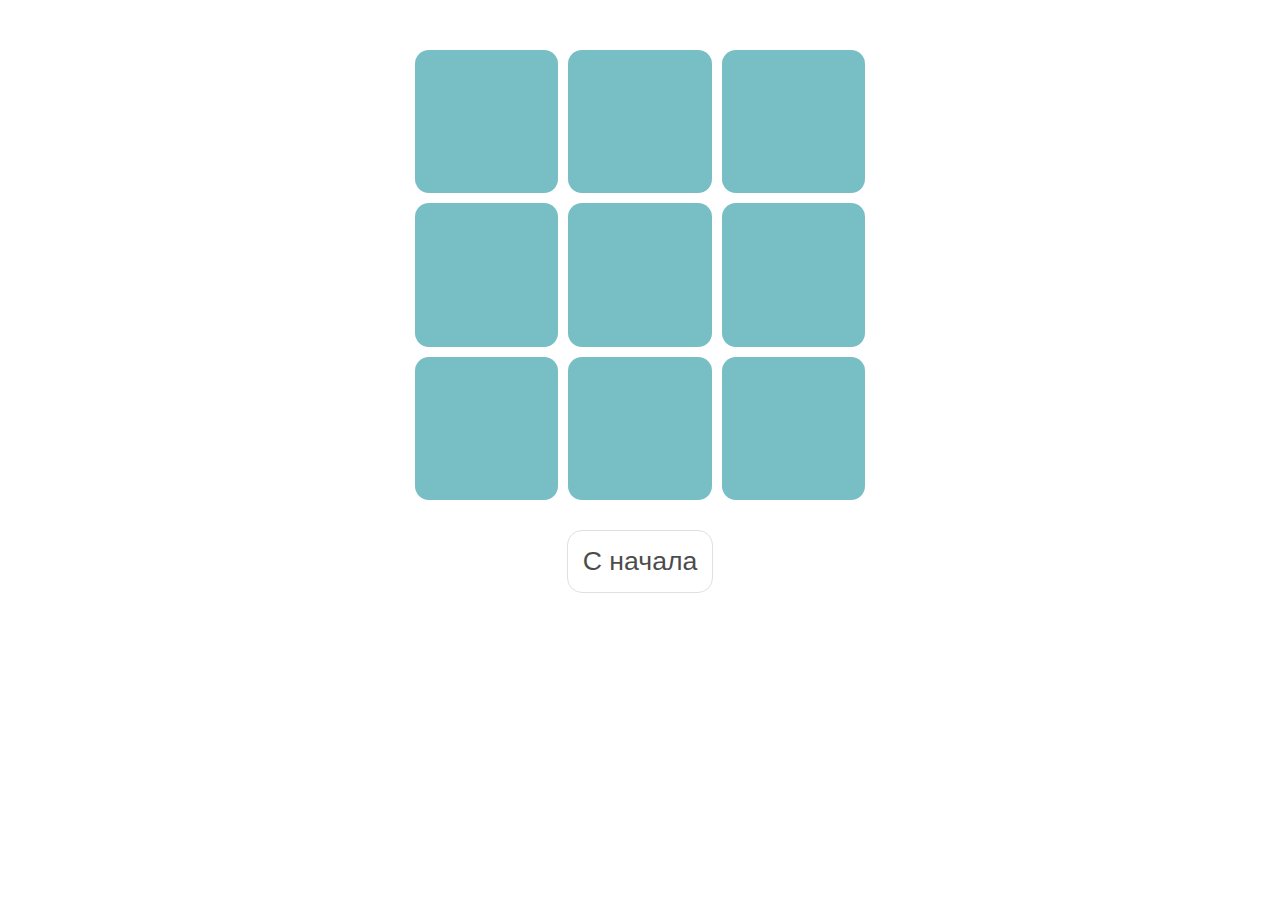
<file: basics_3-Diploma/ready-2023-03-22/index.html>
<!DOCTYPE html>
<html lang="en">

<head>
    <meta charset="UTF-8">
    <title>Крестики-нолики</title>
    <link href="style.css" rel="stylesheet" type="text/css" />
</head>

<body>
    <div id="board"></div>

    <div id="modal" class="hidden">
        <div id="modal__window">
            <h2></h2>
            <div id="modal__buttons">
                <button class="reset">Играть еще</button>
            </div>
        </div>
    </div>
    <div class="panel">
        <button class="reset">С начала</button>
    </div>

    <script src="logic.js"></script>
    <script src="ui.js"></script>
</body>

</html>
</file>
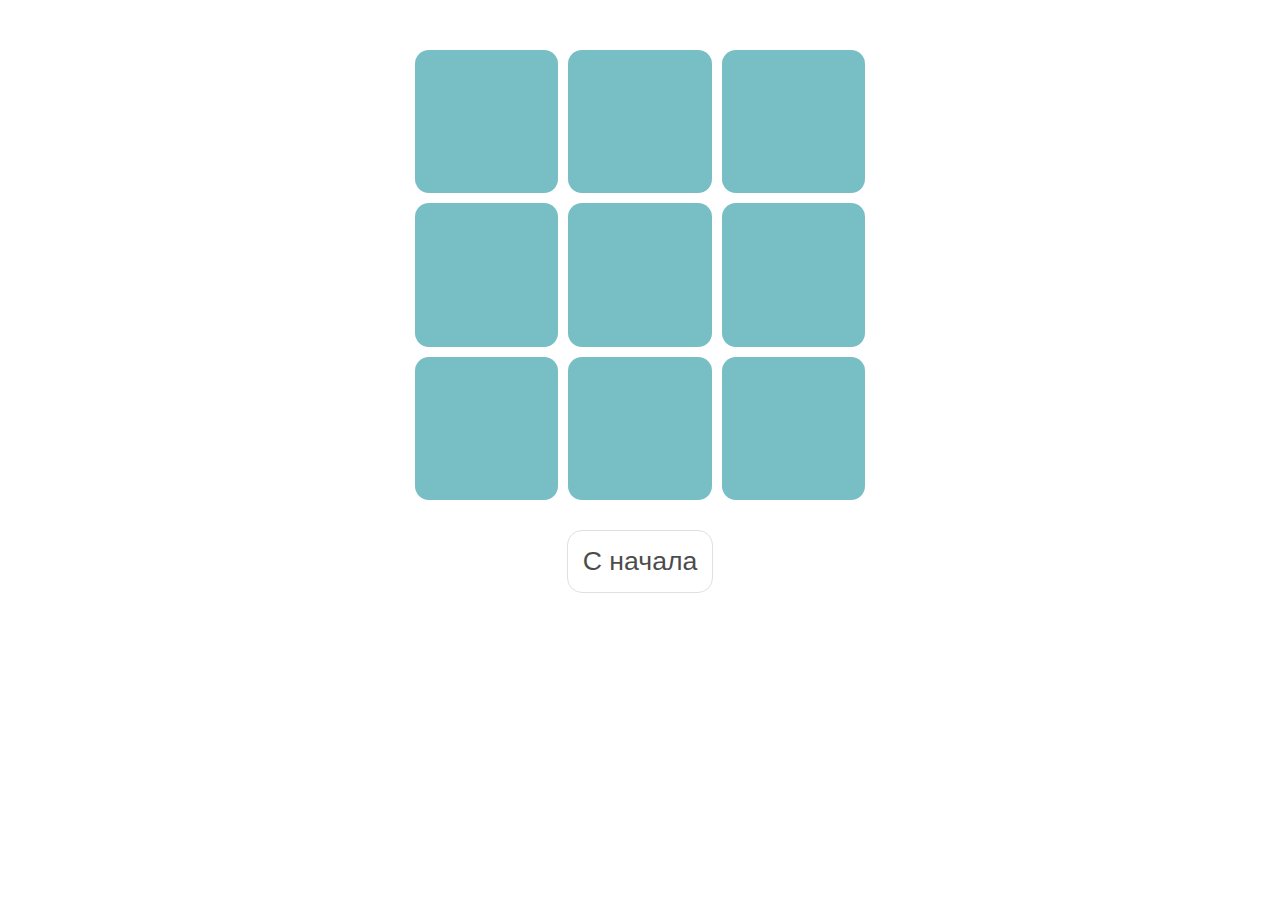
<file: basics_3-Diploma/ready-2024-08/index.html>
<!DOCTYPE html>
<html lang="en">

<head>
  <meta charset="UTF-8">
  <title>Крестики-нолики</title>
  <link href="style.css" rel="stylesheet" type="text/css" />
</head>

<body>
  <div id="board"></div>

  <div id="modal" class="hidden">
    <div id="modal__window">
      <h2></h2>
      <div id="modal__buttons">
        <button class="reset">Играть еще</button>
      </div>
    </div>
  </div>
  <div class="panel">
    <button class="reset">С начала</button>
  </div>

  <script src="logic.js"></script>
  <script src="ui.js"></script>
</body>

</html>
</file>
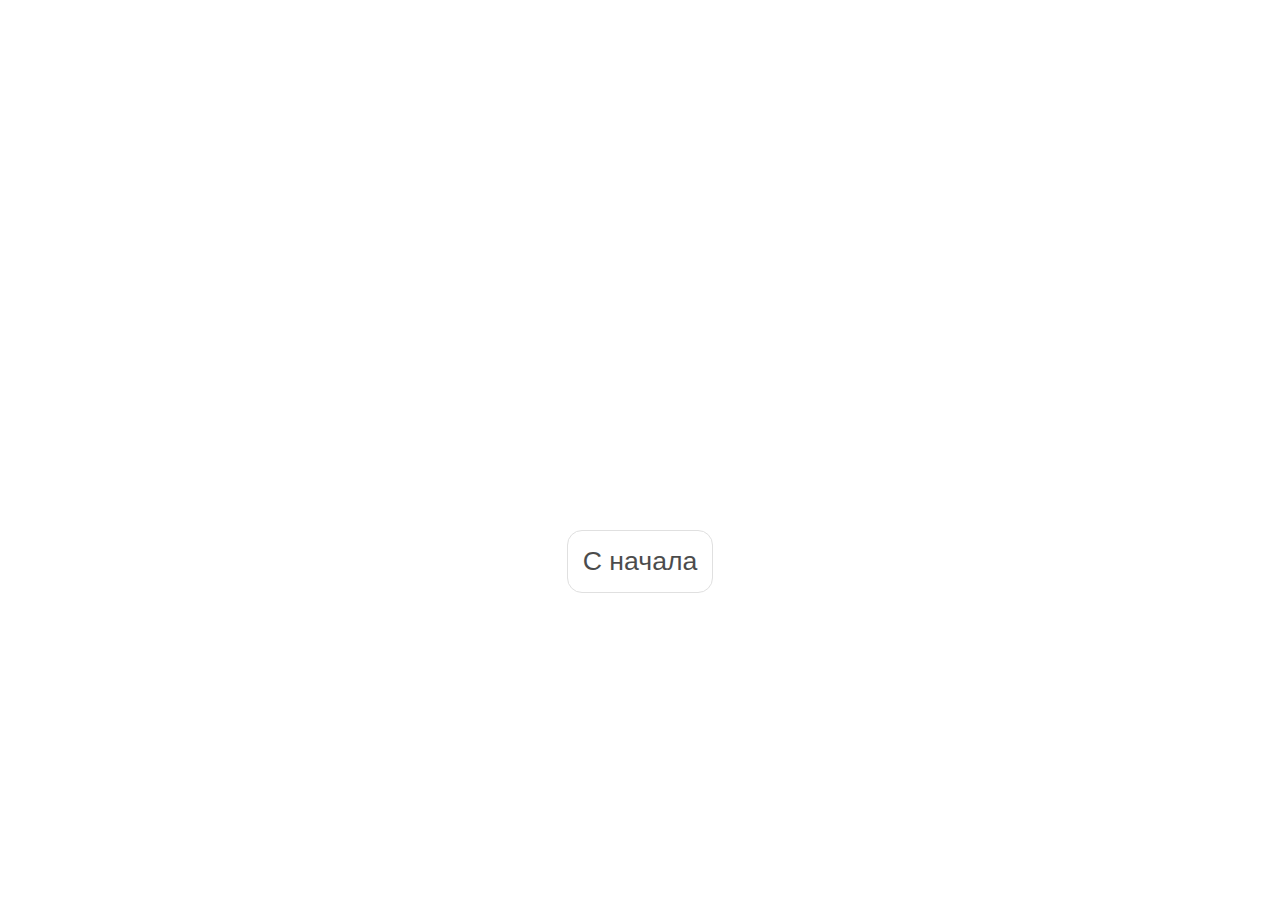
<file: basics_3-Diploma/start/index.html>
<!DOCTYPE html>
<html lang="en">

<head>
  <meta charset="UTF-8">
  <title>Крестики-нолики</title>
  <link href="style.css" rel="stylesheet" type="text/css" />
</head>

<body>

  <div id="board"></div>

  <div id="modal" class="hidden">
    <div id="modal__window">
      <h2></h2>
      <div id="modal__buttons">
        <button class="reset">Играть еще</button>
      </div>
    </div>
  </div>
  <div class="panel">
    <button class="reset">С начала</button>
  </div>

  <script src="logic.js"></script>
  <script src="ui.js"></script>
</body>

</html>
</file>
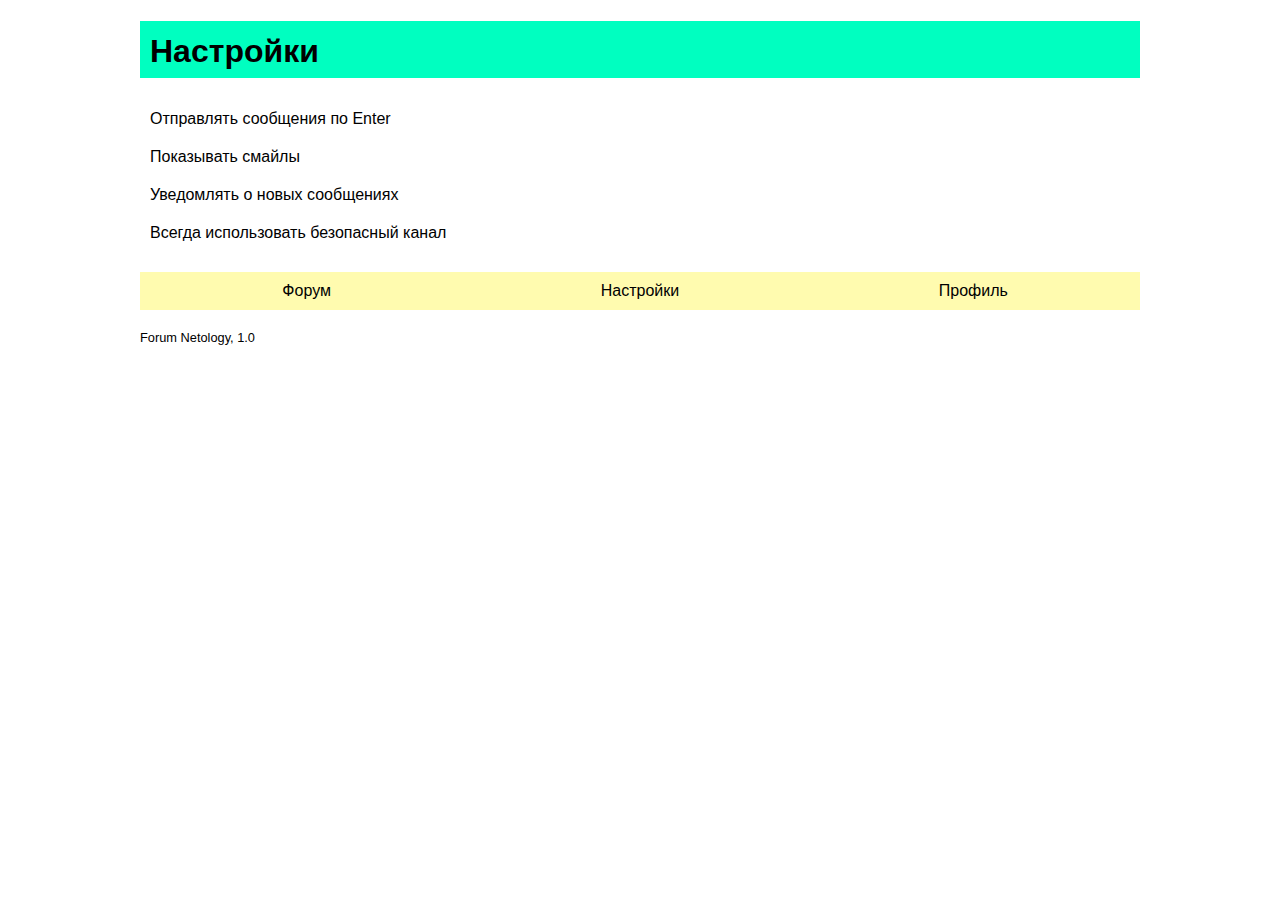
<file: basics_2-Homework/7-function-no-args/task-3/index.html>
<!DOCTYPE html>
<html>

<head>
  <meta charset="utf-8">
  <meta name="viewport" content="width=device-width">
  <title>forum</title>
  <link href="./style.css" rel="stylesheet" type="text/css" />
</head>

<body>
  <script src="script.js"></script>
  <script src="ui.js"></script>
</body>

</html>
</file>
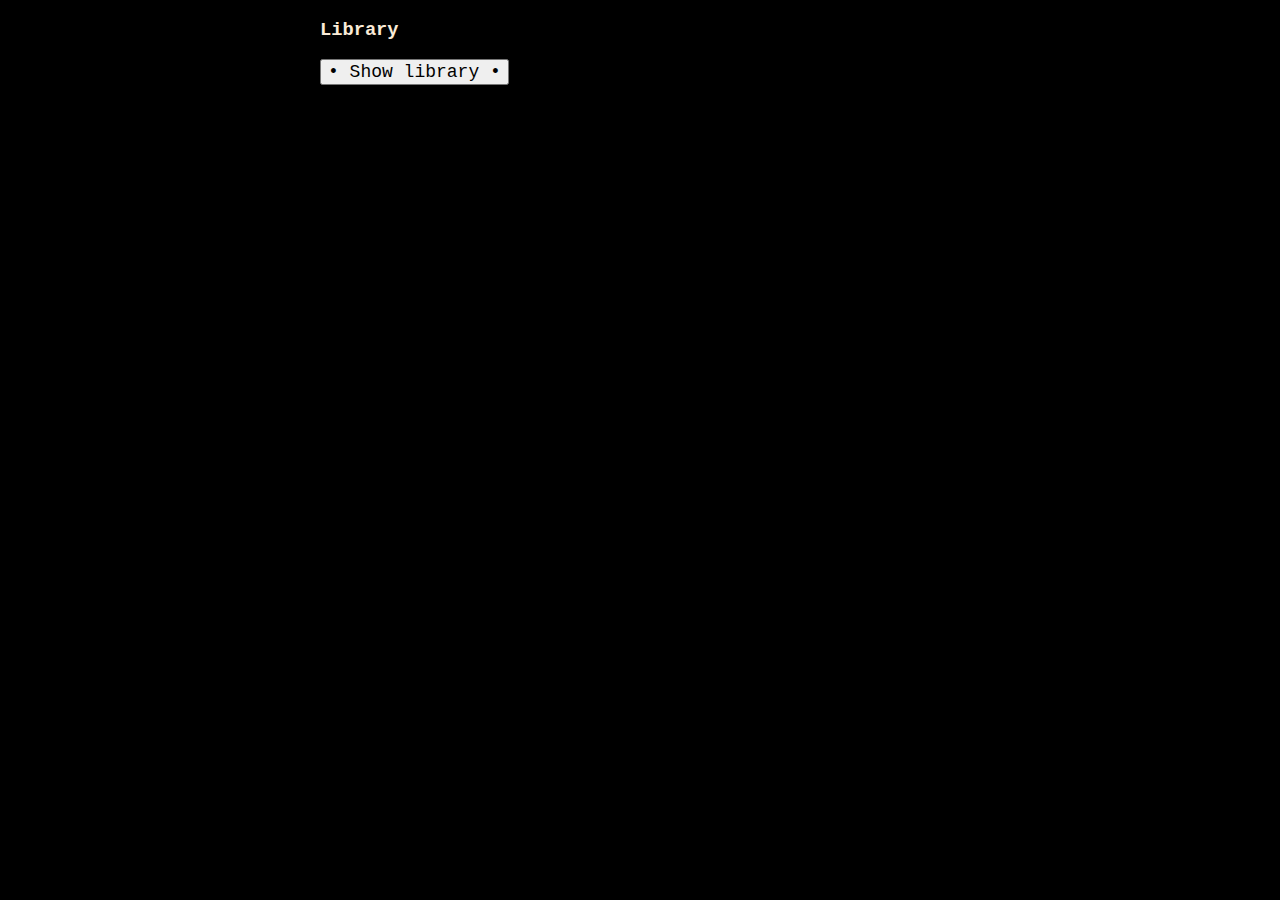
<file: basics_1-Main/4-booksMassive-DOM.html>
<!DOCTYPE html>
<html lang="ru">

<head>
  <meta charset="UTF-8">
  <meta http-equiv="X-UA-Compatible" content="IE=edge">
  <meta name="viewport" content="width=device-width, initial-scale=1.0">
  <link rel="stylesheet" href="4-booksMassive-DOM.css">
  <title>Document</title>
</head>

<body>
  <h3>Library</h3>
  <button class="btn" id="show-lib">• Show library •</button>

  <script src="./4-booksMassive-DOM.js"></script>
</body>

</html>
</file>
<file: basics_3-Diploma/ready-2023-03-22/style.css>
* {
    box-sizing: border-box;
}
.panel {
    text-align: center;
}



#board {
    position: relative;
    height: 450px;
    width: 450px;
    margin: 50px auto 30px auto;
    overflow: hidden;
    display: grid;
    grid-auto-columns: 1fr;
    grid-auto-rows: 1fr;
    grid-gap: 10px;
}

.field {
    background-color: #78bec5;
    border-radius: 14px;
    cursor: pointer;
    color: #fff;
    display: flex;
    justify-content: center;
    align-items: center;
    font-size: 5em;
    font-family: 'Arial', sans-serif;
}

.free:hover {
    background-color: #3d4250;
}

#modal {
    position: absolute;
    top: 0;
    left: 0;
    width: 100%;
    height: 100%;
    background: rgba(0, 0, 0, 0.5);
}

#modal__window {
    position: relative;
    top: 30%;
    width: 30%;
    margin: 0 auto;
    padding: 5px 20px 20px;
    background-color: #f8f6f6;
    text-align: center;
}

button {
    min-width: 100px;
    border: 1px solid lightgray;
    padding: 15px;
    background-color: #fff;
    font-size: 20pt;
    border-radius: 15px;
    opacity: 0.7;
}

button:hover {
    box-shadow: 2px 1px 0 rgb(0, 0, 0);
}

button:active {
    box-shadow: inset 2px 1px 0;
}

.hidden {
    display: none;
}
</file>
<file: basics_3-Diploma/ready-2024-08/style.css>
* {
  box-sizing: border-box;
}
.panel {
  text-align: center;
}



#board {
  position: relative;
  height: 450px;
  width: 450px;
  margin: 50px auto 30px auto;
  overflow: hidden;
  display: grid;
  grid-auto-columns: 1fr;
  grid-auto-rows: 1fr;
  grid-gap: 10px;
}

.field {
  background-color: #78bec5;
  border-radius: 14px;
  cursor: pointer;
  color: #fff;
  display: flex;
  justify-content: center;
  align-items: center;
  font-size: 5em;
  font-family: 'Arial', sans-serif;
}

.free:hover {
  background-color: #3d4250;
}

#modal {
  position: absolute;
  top: 0;
  left: 0;
  width: 100%;
  height: 100%;
  background: rgba(0, 0, 0, 0.5);
}

#modal__window {
  position: relative;
  top: 30%;
  width: 30%;
  margin: 0 auto;
  padding: 5px 20px 20px;
  background-color: #f8f6f6;
  text-align: center;
}

button {
  min-width: 100px;
  border: 1px solid lightgray;
  padding: 15px;
  background-color: #fff;
  font-size: 20pt;
  border-radius: 15px;
  opacity: 0.7;
}

button:hover {
  box-shadow: 2px 1px 0 rgb(0, 0, 0);
}

button:active {
  box-shadow: inset 2px 1px 0;
}

.hidden {
  display: none;
}
</file>
<file: basics_3-Diploma/start/style.css>
* {
  box-sizing: border-box;
}
.panel {
  text-align: center;
}



#board {
  position: relative;
  height: 450px;
  width: 450px;
  margin: 50px auto 30px auto;
  overflow: hidden;
  display: grid;
  grid-auto-columns: 1fr;
  grid-auto-rows: 1fr;
  grid-gap: 10px;
}

.field {
  background-color: #78bec5;
  border-radius: 14px;
  cursor: pointer;
  color: #fff;
  display: flex;
  justify-content: center;
  align-items: center;
  font-size: 5em;
  font-family: 'Arial', sans-serif;
}

.free:hover {
  background-color: #3d4250;
}

#modal {
  position: absolute;
  top: 0;
  left: 0;
  width: 100%;
  height: 100%;
  background: rgba(0, 0, 0, 0.5);
}

#modal__window {
  position: relative;
  top: 30%;
  width: 30%;
  margin: 0 auto;
  padding: 5px 20px 20px;
  background-color: #f8f6f6;
  text-align: center;
}

button {
  min-width: 100px;
  border: 1px solid lightgray;
  padding: 15px;
  background-color: #fff;
  font-size: 20pt;
  border-radius: 15px;
  opacity: 0.7;
}

button:hover {
  box-shadow: 2px 1px 0 rgb(0, 0, 0);
}

button:active {
  box-shadow: inset 2px 1px 0;
}

.hidden {
  display: none;
}
</file>
<file: basics_2-Homework/7-function-no-args/task-3/style.css>
body {
  max-width: 1000px;
  min-width: 600px;
  margin-left: auto;
  margin-right: auto;
}

* {
  font-family: 'Helvetica';
}

h1 {
  padding: 12px 10px 8px;
  background: #00ffc0;
}

.menu-item {
  padding: 10px;
  cursor: pointer;
}

.menu-item:hover {
  background-color: whitesmoke;
}

nav {
  margin: 20px 0;
  display: flex;
  justify-content: space-around;
}

.nav-item {
	display: block;
	background: #fffbaf;
	flex: 1;
	text-align: center;
	padding: 10px;
  cursor: pointer;
}

.nav-item:hover {
  background: #fff200;
}

#version {
  font-size: .8em
}
</file>
<file: basics_1-Main/4-booksMassive-DOM.css>
body {
  background-color: black;
  color: antiquewhite;
  font-family: 'Courier New', Courier, monospace;
  width: 50%;
  max-width: 1500px;
  min-width: 300px;
  margin-left: auto;
  margin-right: auto;
}

.btn {
  font-family: 'Courier New', Courier, monospace;
  font-size: 18px;
}

a {
  color: antiquewhite;
  font-family: 'Courier New', Courier, monospace;
  font-size: 18px;
}

h2 {
  color: rgb(155, 29, 29);
  margin-left: 20px;
}
</file>
